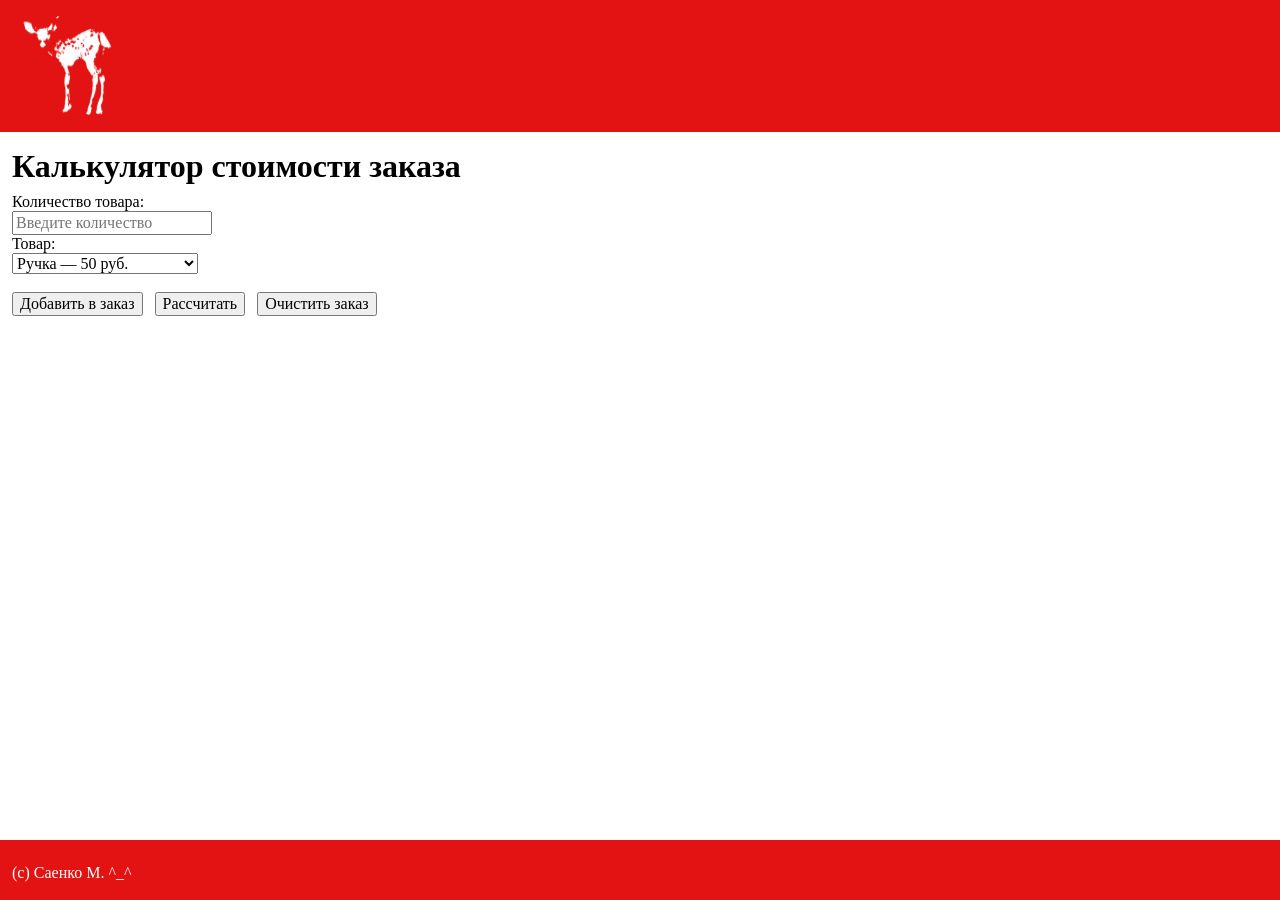
<file: index.html>
<!DOCTYPE html>
<html lang="ru">
<head>
    <meta charset="UTF-8">
    <meta name="viewport" content="width=device-width, initial-scale=1.0">
    <title>Калькулятор</title>
    <link rel="stylesheet" href="style.css">
    <script src="calc.js" defer></script>
</head>
<body>
    <header id="top">
        <img src="1ogo.png" alt="Логотип сайта 5uchn34tk1d">

    </header>

    <main id="calc">
        <h1>Калькулятор стоимости заказа</h1>
        <label>
            Количество товара:<br>
            <input id="quantity" name="field-quantity" type="text" placeholder="Введите количество">
        </label><br>
        <label>
            Товар:<br>
            <select id="product" name="field-product">
                <option value="50">Ручка — 50 руб.</option>
                <option value="120">Тетрадь — 120 руб.</option>
                <option value="300">Папка — 300 руб.</option>
                <option value="30">Карандаш — 30 руб.</option>
                <option value="90">Маркер — 90 руб.</option>
                <option value="450">Ежедневник — 450 руб.</option>
            </select>
        </label><br>
        <br>
        <button id="add-button" type="button">Добавить в заказ</button>
        <button id="calc-button" type="button">Рассчитать</button>
        <button id="clear-button" type="button">Очистить заказ</button>
        <p id="error"></p>
        <div id="order-box" hidden>
            <table>
                <thead>
                    <tr>
                        <th>Товар</th>
                        <th>Количество</th>
                        <th>Стоимость</th>
                    </tr>
                </thead>
                <tbody id="order-body"></tbody>
            </table>
        </div>
        <p id="result"></p>
    </main>

    <footer>
        <p> (c) Саенко М. ^_^</p>
    </footer>
</body>
</html>
</file>
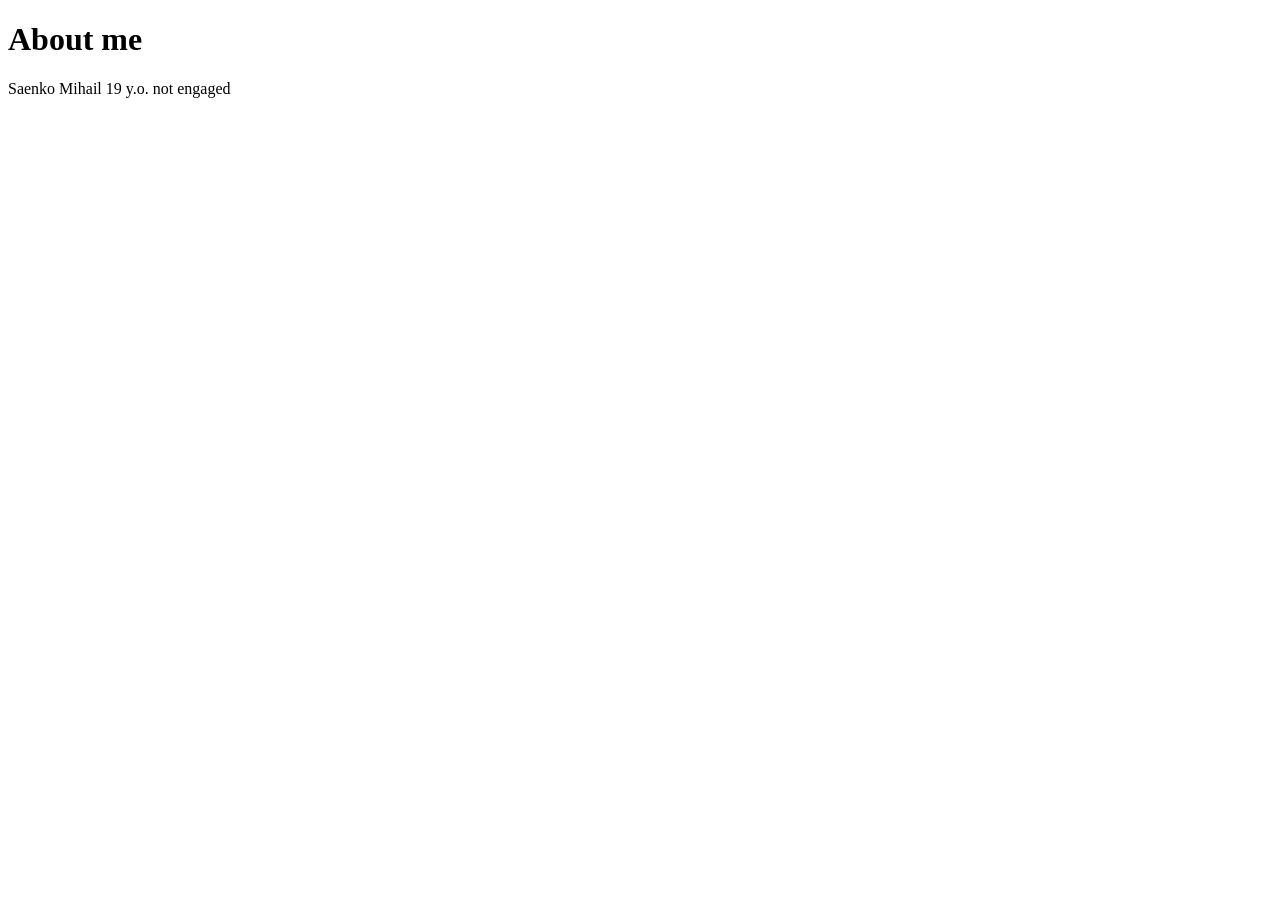
<file: about.html>
<!DOCTYPE html>
<html lang="en">
<head>
    <meta charset="UTF-8">
    <meta name="viewport" content="width=device-width, initial-scale=1.0">
    <title>Document</title>
</head>
<body>
    <h1>About me</h1>
    <p>Saenko Mihail 19 y.o. not engaged</p>
</body>
</html>
</file>
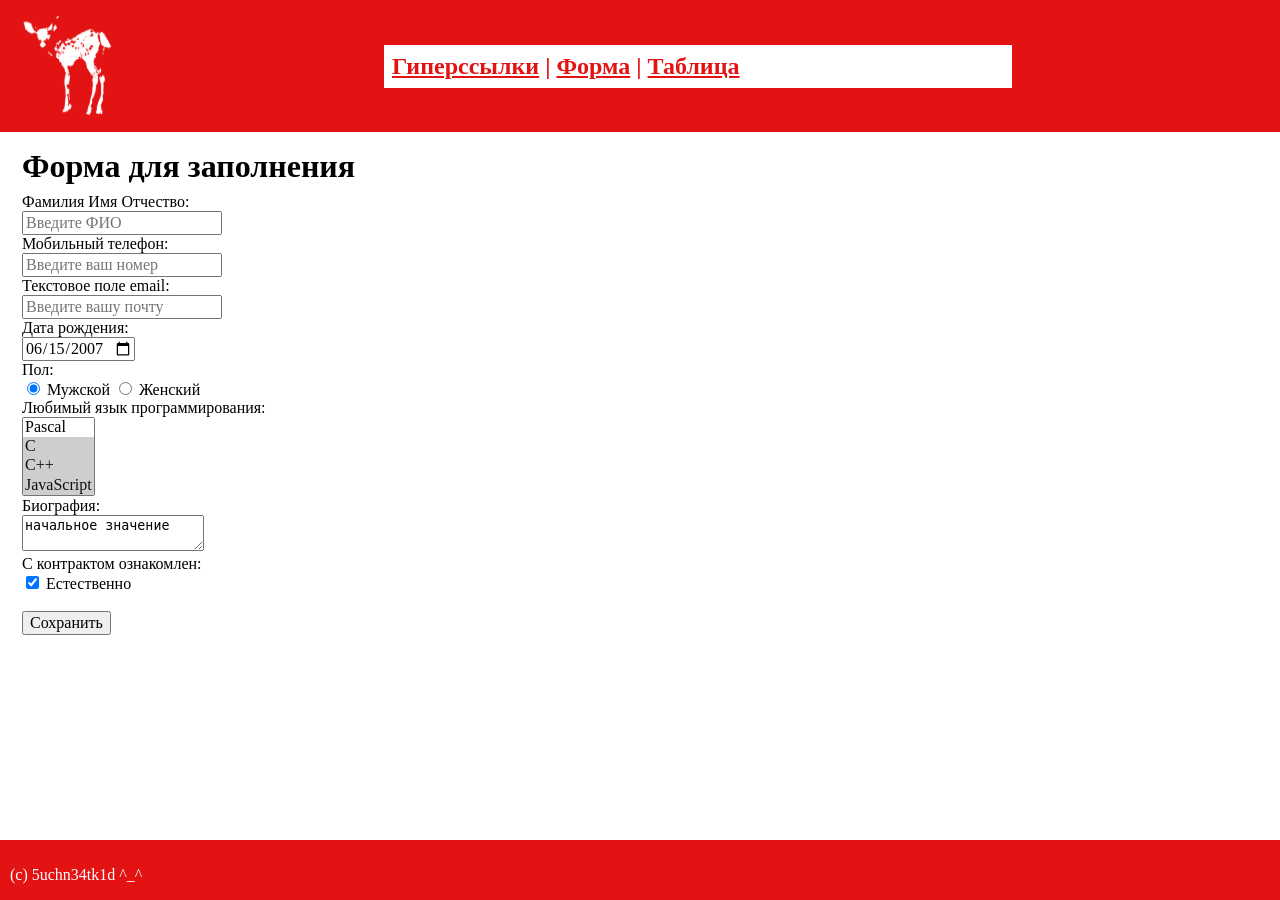
<file: form.html>
<!DOCTYPE html>
<html lang="ru">
<head>
    <meta charset="UTF-8">
    <meta name="viewport" content="width=device-width, initial-scale=1.0">
    <title>unnamed</title>
    <link rel="stylesheet" href="style.css">
</head>
<body  style="margin:0; background-color:#ffffff;">
    <header id="top">
      <img src="1ogo.png" alt="Логотип сайта 5uchn34tk1d">
      <nav style="color:#e31313;">
          <a href="index.html#links">Гиперссылки</a> |
          <a href="form.html">Форма</a> |
          <a href="index.html#tbl">Таблица</a>
      </nav>
    </header>

    <main style="margin-left:10px;">
    <form action="/" method="POST">
    <h1>Форма для заполнения</h1>
        <label>
            Фамилия Имя Отчество:<br>
            <input name="field-FIO" placeholder="Введите ФИО" type="text" pattern="^[А-Яа-яЁё\-]+\s+[А-Яа-яЁё\-]+(?:\s+[А-Яа-яЁё\-]+)?$" required>
        </label><br>
        <label>
            Мобильный телефон:<br>
            <input name="field-telephone" type="tel" placeholder="Введите ваш номер" pattern="\+7[0-9]{10}" required>
        </label><br>
        <label>
            Текстовое поле email:<br>
            <input name="field-email" type="email" placeholder="Введите вашу почту" required>
        </label><br>
        <label>
            Дата рождения:<br>
            <input name="field-date" value="2007-06-15" type="date" max="2026-10-06">
        </label><br>
        Пол:<br>
        <label><input type="radio" checked="checked" name="radio-group-1" value="Значение1">
            Мужской</label>
        <label><input type="radio" name="radio-group-1" value="Значение2">
            Женский</label><br>
        <label>
        Любимый язык программирования:
        <br>
        <select name="field-name-4[]" multiple="multiple">
          <option value="Значение1">Pascal</option>
          <option value="Значение2" selected="selected">C</option>
          <option value="Значение3" selected="selected">C++</option>
          <option value="Значение4" selected="selected">JavaScript</option>
          <option value="Значение5" selected="selected">PHP</option>
          <option value="Значение6" selected="selected">Python</option>
          <option value="Значение7" selected="selected">Java</option>
          <option value="Значение8" selected="selected">Haskel</option>
          <option value="Значение9" selected="selected">Clojure</option>
          <option value="Значение10" selected="selected">Prolog</option>
          <option value="Значение11" selected="selected">Scala</option>
        </select>
      </label><br>

        <label>
        Биография:<br>
        <textarea name="field-name-2" required>начальное значение</textarea>
      </label>
      <br>     

      С контрактом ознакомлен:<br>
      <label><input type="checkbox" checked="checked" name="check-1" required>
        Естественно</label><br>
        <br>
      <input type="submit" value="Сохранить">
    </form>
    </main>

    <footer style="width:100%; box-sizing: border-box; background-color:#e31313; padding: 10px; height:60px; margin:0;">
        <div>
            <p style="color: #ffffff;"> (c) 5uchn34tk1d ^_^</p>
        </div>
    </footer>
</body>
</html>
</file>
<file: style.css>
* {
    box-sizing: border-box;
}

body {
    font-family: "Times New Roman", Times, serif;
    line-height: normal;
    color: #000000;
    background-color: #ffffff;
    margin: 0;
    min-height: 100vh;
    display: flex;
    flex-direction: column;
}

#top {
    background-color: #e31313;
    padding: 8px 12px;
    text-align: center;
}

#top img {
    width: 100px;
    height: 100px;
    margin: 8px;
}

nav {
    background-color: #ffffff;
    color: #e31313;
    font-size: 24px;
    font-weight: bold;
    text-align: left;
    padding: 8px;
    margin: 24px 0;
}

main {
    flex-grow: 1;
    padding: 0 12px;
}

h1 {
    font-size: 2em;
    font-weight: bold;
    line-height: normal;
    margin: 16px 0 8px;
}

a {
    color: #e31313;
}

input,
select,
button {
    font-family: inherit;
    font-size: 1em;
}

button {
    margin: 0 8px 8px 0;
}

#order-box {
    margin-top: 16px;
    overflow-x: auto;
}

table {
    width: 100%;
    border: 1px solid #e31313;
    border-collapse: collapse;
    text-align: center;
}

th,
td {
    border: 1px solid #e31313;
    padding: 8px 16px;
}

th {
    background-color: #ff7e7e;
    color: #ffffff;
}

td {
    background-color: #ffffff;
}

#error,
#result {
    margin: 16px 0 0;
}

#error {
    color: #e31313;
}

footer {
    background-color: #e31313;
    height: 60px;
    padding: 8px 12px;
}

footer p {
    color: #ffffff;
    margin: 16px 0 0;
}

@media (min-width: 768px) {
    #top {
        display: flex;
        align-items: center;
        text-align: left;
    }

    nav {
        flex: 0 0 50%;
        margin: 24px auto;
    }
}
</file>
